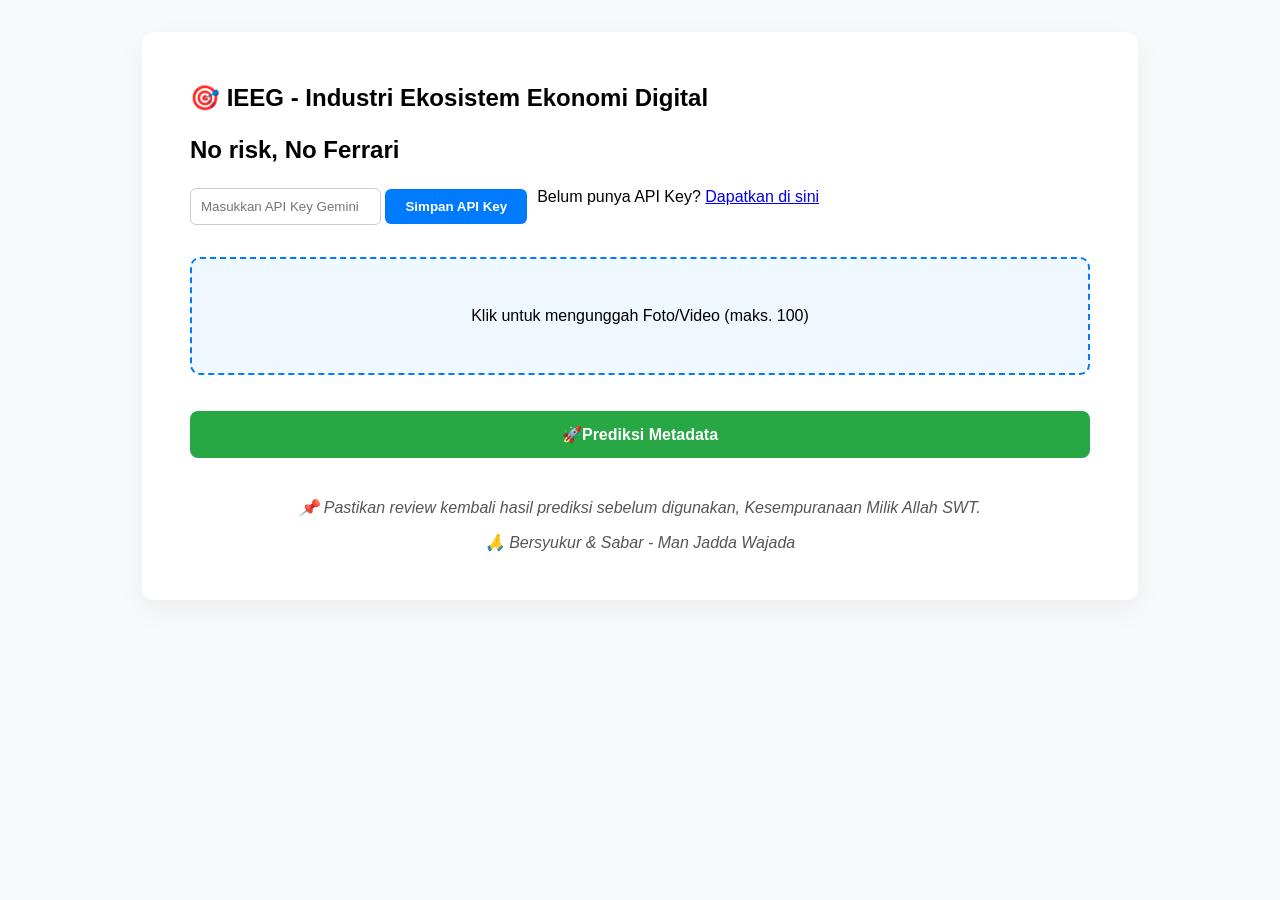
<file: index.html>
<!doctype html>
<html lang="id">
<head>
  <meta charset="UTF-8">
  <title>IEEG | Identifikasi Gambar</title>
  <meta name="viewport" content="width=device-width, initial-scale=1.0">
  <link rel="stylesheet" href="styles.css">
</head>
<body>
<main class="container">
  <h2>🎯 IEEG - Industri Ekosistem Ekonomi Digital</h2>
  <h2><p class="subtitle">No risk, No Ferrari</p></h2>

  <div class="api-key-section">
    <div class="api-key-row">
      <input type="text" id="apiKeyInput" placeholder="Masukkan API Key Gemini">
      <button id="saveApiKey">Simpan API Key</button>
    </div>
    <div class="api-key-link-row">
      Belum punya API Key?
      <a href="https://makersuite.google.com/app/apikey" target="_blank" rel="noopener noreferrer">Dapatkan di sini</a>
    </div>
    <div id="apiKeyStatus" class="status"></div>
  </div>

  <div class="upload-area" id="uploadArea">
    <p>Klik untuk mengunggah Foto/Video (maks. 100)</p>
    <input type="file" id="fileInput" accept="image/*,video/*" multiple hidden>
  </div>

  <div id="previewArea"></div>
  <button id="generateButton" disabled>🚀Prediksi Metadata</button>

  <div id="results" class="tabs-container"></div>

  <div class="footer-message">
    <p>📌 Pastikan review kembali hasil prediksi sebelum digunakan, Kesempuranaan Milik Allah SWT.</p>
    <p>🙏 Bersyukur & Sabar - Man Jadda Wajada</p>
  </div>
</main>
<script src="script.js"></script>
</body>
</html>
</file>
<file: styles.css>
body {
    font-family: "Segoe UI", Roboto, sans-serif;
    background-color: #f8f9fa;
    margin: 0;
    padding: 0;
}

.container {
    max-width: 900px;
    margin: 2rem auto;
    background: white;
    padding: 2rem 3rem;
    border-radius: 12px;
    box-shadow: 0 10px 30px rgba(0, 0, 0, 0.05);
}

h1 {
    text-align: center;
    color: #333;
    margin-bottom: 2rem;
}

.api-key-section {
    display: flex;
    gap: 10px;
    margin-bottom: 2rem;
}

.api-key-section input {
    flex-grow: 1;
    padding: 10px;
    border: 1px solid #ccc;
    border-radius: 6px;
}

.api-key-section button {
    padding: 10px 20px;
    background: #007bff;
    border: none;
    border-radius: 6px;
    color: white;
    cursor: pointer;
    font-weight: bold;
}

.api-key-section button:hover {
    background: #0056b3;
}

.upload-area {
    border: 2px dashed #007bff;
    background: #f0f8ff;
    padding: 2rem;
    text-align: center;
    border-radius: 10px;
    margin-bottom: 1rem;
    cursor: pointer;
}

.upload-area:hover {
    background: #e6f3ff;
}

#previewArea {
    display: flex;
    flex-wrap: wrap;
    gap: 12px;
    justify-content: flex-start;
    margin-top: 20px;
}

.preview-media {
    width: 150px;
    height: 150px;
    object-fit: cover;
    border-radius: 8px;
    box-shadow: 0 0 6px rgba(0, 0, 0, 0.1);
}

button#generateButton {
    margin-top: 1rem;
    width: 100%;
    padding: 14px;
    font-size: 16px;
    background-color: #28a745;
    border: none;
    border-radius: 8px;
    color: white;
    font-weight: bold;
    cursor: pointer;
}

button#generateButton:hover {
    background-color: #218838;
}

.tabs-container {
    margin-top: 2rem;
}

.tab-block {
    border: 1px solid #dee2e6;
    background: #fff;
    border-radius: 8px;
    padding: 1rem 1.5rem;
    margin-bottom: 2rem;
    box-shadow: 0 4px 12px rgba(0,0,0,0.03);
}

.tab-block h4 {
    margin-top: 1rem;
    color: #007bff;
}

pre {
    background: #f8f9fa;
    padding: 12px;
    border-radius: 6px;
    overflow-x: auto;
    font-family: "Courier New", Courier, monospace;
    font-size: 14px;
}

.copy-btn {
    background: #343a40;
    color: #fff;
    padding: 4px 10px;
    border: none;
    border-radius: 4px;
    margin-left: 10px;
    cursor: pointer;
}

.copy-btn:hover {
    background: #23272b;
}

.toast {
    position: fixed;
    bottom: 20px;
    left: 50%;
    transform: translateX(-50%);
    background: #28a745;
    color: white;
    padding: 10px 20px;
    border-radius: 8px;
    display: none;
    font-weight: bold;
}

.toast.show {
    display: block;
}

.footer-message {
    text-align: center;
    margin-top: 40px;
    font-size: 16px;
    color: #555;
    font-style: italic;
}
</file>
